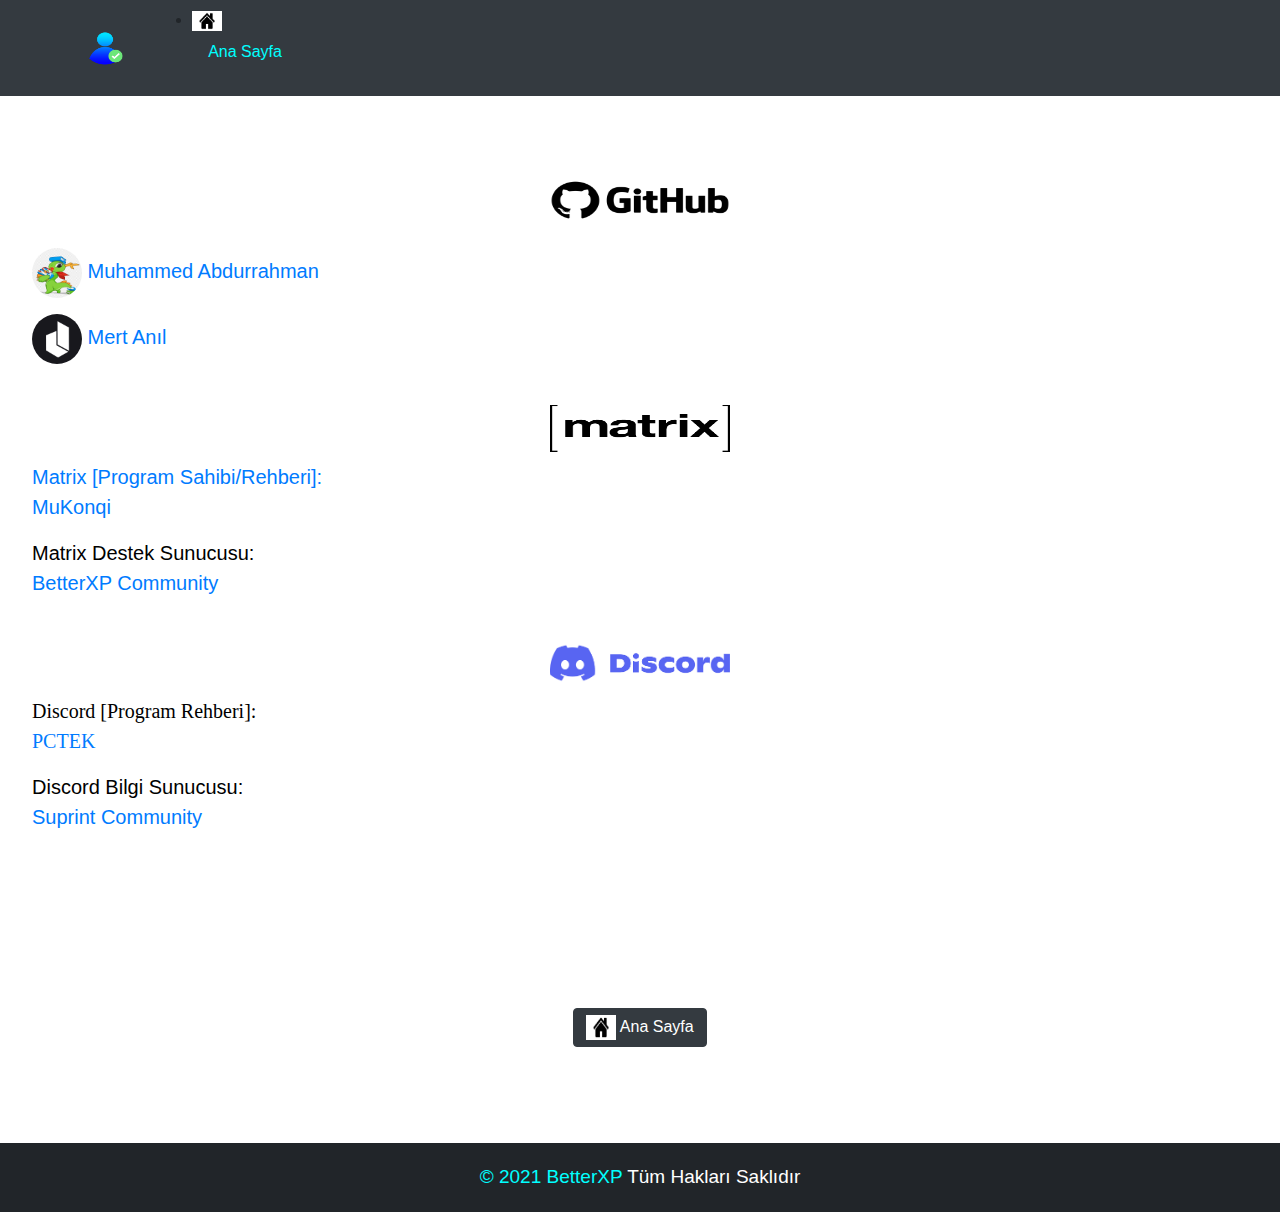
<file: pages/contact.html>
<!DOCTYPE html>
<html lang="en">

<head>
  <meta charset="UTF-8">
  <meta name="viewport" content="width=device-width, initial-scale=1, shrink-to-fit=no">
  <link rel="stylesheet" href="../css/bootstrap.min.css">
  <link rel="stylesheet" href="../css/main.css">
  <link rel="stylesheet" href="https://cdnjs.cloudflare.com/ajax/libs/font-awesome/4.7.0/css/font-awesome.min.css">
  <link rel="icon" href="../logos/desktop1.png">
  <title>BetterXP</title>

<meta property="og:title" content="BetterXP">
<meta property="og:type" content="website">
    <meta property="og:description" content="GNU/Linux Araç Kiti">
    <meta property="og:url" content="https://suprint-dev.github.io/suplier">
    <meta property="og:image" content="https://stropen.github.io/stropens/logos/betterxp.png">
    <meta property="og:site_name" content="BetterXP">
    <meta name="theme-color" content="#33FF00">
</head>

<body>
      <nav class="navbar navbar-expand-lg navbar-dark bg-dark">
      <div class="container-fluid container">
      <a class="navbar-brand">
      
      <img src="../logos/desktop1.png" alt="" width="40" height="35"> &nbsp; <span></span>
      </a>
      <button class="navbar-toggler" type="button" data-bs-toggle="collapse" data-bs-target="#navbarSupportedContent"
        aria-controls="navbarSupportedContent" aria-expanded="false" aria-label="Toggle navigation">
        <span class="navbar-toggler-icon"></span>
      </button>
      <div class="collapse navbar-collapse" id="navbarSupportedContent">
           <ul>
        <li class="nav-item">
            <img src="../logos/images (1).png" alt="" width="30" height="20"><a class="nav-link" href="index.html" style="color:cyan">Ana Sayfa</a>
          </li>
        </ul>
        <div class="d-flex ml-auto" id="headerlogin">
         </ul>
        </div>
      </div>
    </div>
  </nav>
  </div>

  <div class="jumbotron text-center bg-transparent">
      <div class="container-fluid container">
    </div>
    <h2><img src="../logos/GitHub-Emblem.png" alt="" width="180" height="80"></h2>
    <p align="left" style="color:black" class="lead ltext"><img src="../logos/images (4).jpeg" alt="" width="50" height="50" class="rounded-circle"> <a href="https://github.com/androidprotmmas">Muhammed Abdurrahman</a></p>
    <p align="left" style="color:black" class="lead ltext"><img src="../logos/favicon.png" alt="" width="50" height="50" class="rounded-circle"> <a href="https://github.com/Stropen">Mert Anıl</p>
    <br>
    <h2><img src="../logos/logo1.png" alt="" width="180" height="50"></h2>
    <p align="left" style="color:black" class="lead ltext">Matrix [Program Sahibi/Rehberi]: <br><a href="https://matrix.to/#/@mukonqi:kde.org">MuKonqi</a></p>
    <p align="left" style="color:black" class="lead ltext">Matrix Destek Sunucusu: <br><a href="https://matrix.to/#/#betterxp-community:kde.org">BetterXP Community</a></p>
    <br>
    <h2><img src="../logos/indir.png" alt="" width="180" height="50"></h2>
    <p align="left" style="color:black" class="lead ltext"><font face="Quicksand">Discord [Program Rehberi]: <br><a href="https://www.discord.com/users/791587646253695026">PCTEK</a></font></p> 
    <p align="left" style="color:black" class="lead ltext">Discord Bilgi Sunucusu: <br><a href="https://discord.gg/26nec5UFaR">Suprint Community</a></p>
    </div>

     <div class="jumbotron text-center bg-transparent">
      <div class="container-fluid container">
    </div>
    <a class="btn btn-dark" href="../index.html"><img src="../logos/images (1).png" alt="" width="30" height="25">  Ana Sayfa</a>
    </div>

    <footer class="mastfoot mb-auto">
        <div class="container-fluid mb-auto">
            <div class="row d-flex justify-content-center">
                <div class="">
                    <p style="font-size: 19px; padding: 0px; margin: 0px;"
                            style="text-decoration: none; color: white;"><a style="color:cyan">© 2021 BetterXP</a> Tüm Hakları Saklıdır</br></p>
                </div>
            </div>
        </div>
    </footer>

    <script src="https://cdn.jsdelivr.net/npm/bootstrap@5.0.0-beta1/dist/js/bootstrap.bundle.min.js"
      integrity="sha384-ygbV9kiqUc6oa4msXn9868pTtWMgiQaeYH7/t7LECLbyPA2x65Kgf80OJFdroafW"
      crossorigin="anonymous"></script>
    <script src="https://cdnjs.cloudflare.com/ajax/libs/materialize/1.0.0/js/materialize.min.js"></script>
    <script src="https://ajax.googleapis.com/ajax/libs/jquery/3.5.1/jquery.min.js"></script>
    <script src="../js/search.js"></script>
</body>
</html>
</file>
<file: css/main.css>
.bgn {
    background-color: cyan;
    border: 1px solid #fff;
}
.htext {
color: blue;
font-weight: inherit;
line-height: 1.2;
}
.ltext {
    color: #ffff;
}
.wh {
    color: #ffffff;
    font-weight: 700;
    padding-top: 30px;
}
.Hbot {
    color: #AD91FF !important;
}
.Hbot:hover {
    font-size: 30px;
    text-shadow: #ffffff;
}
.textt {
    color: #a2a8bd;
}
.card {
    border: 1px solid #ffffff;
}
.card:hover {
     border: 3px solid black;
}
.cardds{
margin-top: 30px !important;
padding: 60px 50px !important;
}
.bgseconde {
    padding-bottom: 150px;
    background-color: #131b21;

}
.ttjoin {
    color: #ffffff;
    font-weight: 500;
    font-size: 36px;
    line-height: 51px;
}
span {
    font-weight: 700;
}
.footer-social-icons {
    width: 350px;
    display: block;
    margin: 0 auto;
    align-items: center;
}
.social-icon {
    color: #fff;
}
ul.social-icons {
    margin-top: 10px;
}
.social-icons li {
    vertical-align: top;
    display: inline;
    height: 100px;
}
.social-icons a {
    color: #fff;
    text-decoration: none;
}
.fa-facebook {
    padding:10px 14px;
    -o-transition:.5s;
    -ms-transition:.5s;
    -moz-transition:.5s;
    -webkit-transition:.5s;
    transition: .5s;
    background-color: #322f30;
}
.fa-facebook:hover {
    background-color: #3d5b99;
}
.fa-twitter {
    padding:10px 12px;
    -o-transition:.5s;
    -ms-transition:.5s;
    -moz-transition:.5s;
    -webkit-transition:.5s;
    transition: .5s;
    background-color: #322f30;
}
.fa-twitter:hover {
    background-color: #00aced;
}
.fa-github {
    padding:10px 14px;
    -o-transition:.5s;
    -ms-transition:.5s;
    -moz-transition:.5s;
    -webkit-transition:.5s;
    transition: .5s;
    background-color: #322f30;
}
.fa-github:hover {
    background-color: #5a32a3;
}
.add_to_discord {
    display: flex;
    align-items: center;
    background-color: blueviolet;
    border-radius: 8px;
    border: 0;
    font-weight: 600;
    font-size: 17px !important;
    line-height: 21px !important;
    color: #fff;
    padding: 27px;
    height: 58px;
    outline: none;
}
.add_to_discord svg {
    padding-right: 20px;
    box-sizing: unset;
}
.add_to_discord:hover {
    background-color: rgb(152, 67, 233);
    text-decoration: none;
  }
  
.commandstitle {
    color: #3CB371;
}
.commandssub {
    color: gray;
}
.searchbox {
    background-color: #2b2a38;
    padding: 15px 50px;
    font-size: 20px;
    color: #ccc;
    border: 3px solid #2b2a38;
    border-radius: 8px;
    width: 40%;
}
.border {
    width: 65%;
    height: 2px;
    background: #fff;
    margin-left: 17.5%;
}
.collapsible {
    background-color: #202225;
    color: white;
    cursor: pointer;
    padding: 18px;
    width: 50%;
    border: none;
    text-align: left;
    outline: none;
    font-size: 23px;
    font-family: -apple-system, BlinkMacSystemFont, 'Segoe UI', Roboto, Oxygen, Ubuntu, Cantarell, 'Open Sans', 'Helvetica Neue', sans-serif;
  }
  .collapsible span {
    font-size: 14px;
    color: grey;
}
.collapsible:after {
    content: '\002B';
    color: white;
    font-weight: bold;
    float: right;
    margin-left: 5px;
  }
  
  .active:after {
    content: "\2212";
  }
  .content {
    padding: 0 18px;
    width: 50%;
    margin-left: 25%;
    overflow: hidden;
    transition: max-height 0.3s ease-out;
    background-color: #2f3136;
    color: #6a707a;
    text-align: left;
    display: none;
  }
  .content h4 {
    margin-top: 12px;
    font-size: 20px;
    font-family: 'Cairo';
  }

  .card{
    background-color: rgb(255, 251, 251);
    color: red;
    max-width: 360px;
    display: flex;
    flex-direction: column;
    overflow: hidden;
    border-radius: 2rem;
    box-shadow: 0px 1rem 1.5rem rgba(0,0,0,0.5);
  }
  
  .card .banner{
    background-position: center;
    background-repeat: no-repeat;
    background-size: cover;
    height: 11rem;
    display: flex;
    align-items: flex-end;
    justify-content: center;
    box-sizing: border-box;
  }
  .card .banner img{
    background-color: #fff;
    width: 8rem;
    height: 8rem;
    box-shadow: 0 0.5rem 1rem rgba(0,0,0,0.3);
    border-radius: 50%;
    transform: translateY(50%);
    transition: transform 200ms cubic-bezier(0.18, 0.89, 0.32, 1.28);
  }
  
  .card .banner img:hover{
    transform: translateY(50%) scale(1.3);
  }
  
  .card h2.name{
    text-align: center;
    padding: 0 2rem 0.5rem;
    margin: 0;
  }
  
  .card .title{
    color: #a0a0a0;
    font-size: 0.85rem;
    text-align: center;
    padding: 0 2rem 1.2rem;
  }
  
  .card .actions{
    padding: 0 2rem 1.2rem;
    display: flex;
    flex-direction: column;
    order: 99;
  }
  
  .card .actions .follow-info{
    padding: 0 0 1rem;
    display: flex;
  }
  
  .card .actions .follow-info h2{
    text-align: center;
    width: 50%;
    margin: 0;
    box-sizing: border-box;
  }
  
  .card .actions .follow-info h2 a{
    text-decoration: none;
    padding: 0.8rem;
    display: flex;
    flex-direction: column;
    border-radius: 0.8rem;
    transition: background-color 100ms ease-in-out;
  }
  
  .card .actions .follow-info h2 a span{
    color: #1c9eff;
    font-weight: bold;
    transform-origin: bottom;
    transform: scaleY(1.3);
    transition: color 100ms ease-in-out;
  }
  
  .card .actions .follow-info h2 a small{
    color: #afafaf;
    font-size: 0.85rem;
    font-weight: normal;
  }
  
  .card .actions .follow-info h2 a:hover{
    background-color: #f2f2f2;
  }
  
  .card .actions .follow-info h2 a:hover span{
    color: #007ad6;
  }
  
  .card .actions .follow-btn button{
    color: inherit;
    font: inherit;
    font-weight: bold;
    background-color: #ffd01a;
    width: 100%;
    border: none;
    padding: 1rem;
    outline: none;
    box-sizing: border-box;
    border-radius: 1.5rem/50%;
    transition: background-color 100ms ease-in-out, transform 200ms cubic-bezier(0.18, 0.89, 0.32, 1.28);
  }
  
  .card .actions .follow-btn button:hover{
    background-color: #efb10a;
    transform: scale(1.1);
  }
  
  .card .actions .follow-btn button:active{
    background-color: #e8a200;
    transform: scale(1);
  }

  .licetitle {
    color: #ffff;
    margin: 5px;
    font-family: monospace;
  }

  .textlice {
    box-sizing: border-box;
    color:  #ffff;
    margin: 3px;
    letter-spacing: 1px;
  }

.mastfoot.mb-auto{
    padding-bottom: 40px;
    padding: 20px;
    bottom: 0;
    width: 100%;
    height: auto;
    background-color: #212529;
    color: white;
}


::-webkit-scrollbar {
	width: 12.2px;
}

::-webkit-scrollbar-track {
	box-shadow: inset 0 0 1000px #38383b; 
}

::-webkit-scrollbar-thumb {
	background: #202225; 
	border-radius: 4px;
}
/* Handle on hover */
::-webkit-scrollbar-thumb:hover {
    background: #00CC99; 
  }
</file>
